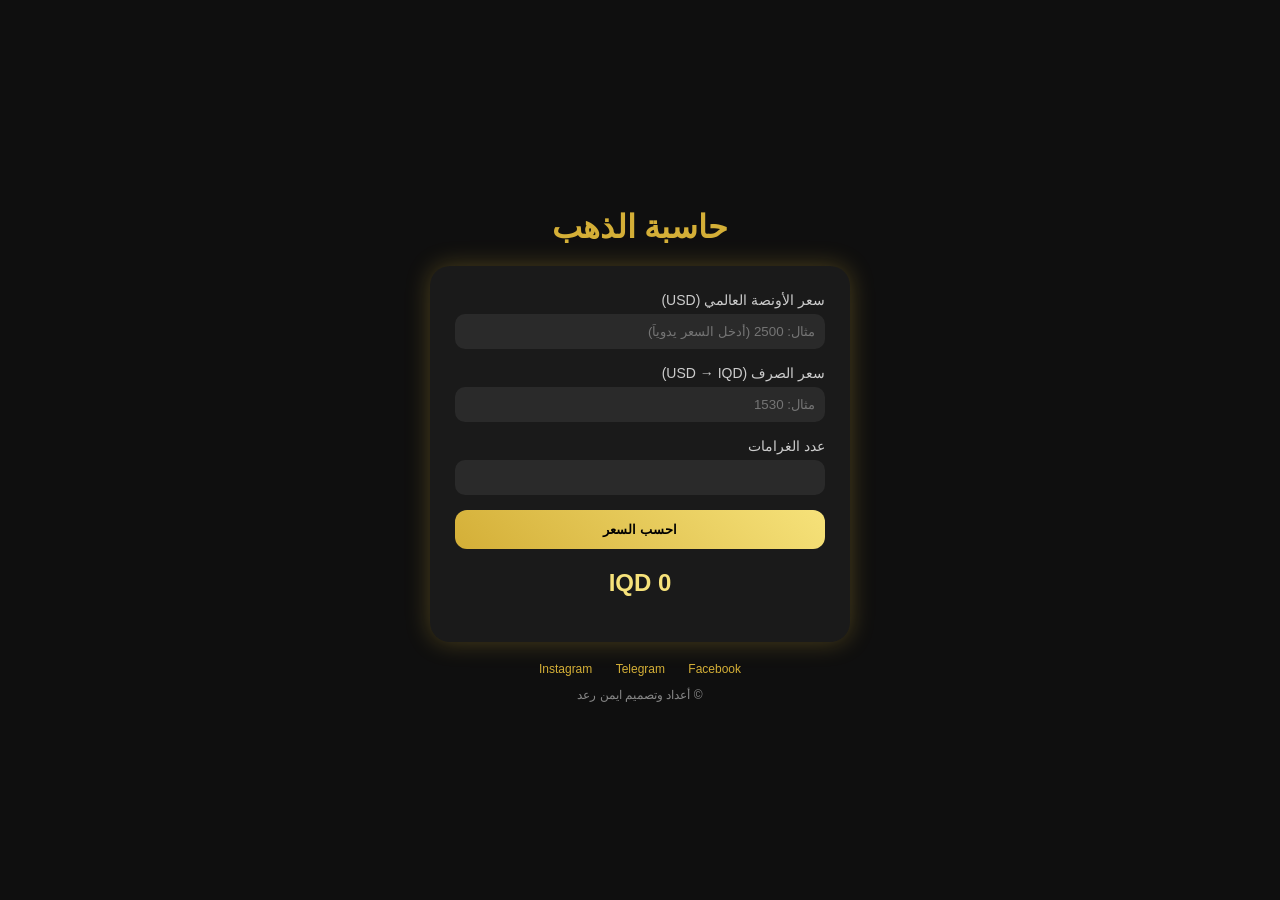
<file: index.html>
<!DOCTYPE html>
<html lang="ar" dir="rtl">
<head>
  <meta charset="UTF-8">
  <meta name="viewport" content="width=device-width, initial-scale=1.0">
  <title>حاسبة الذهب</title>
  
  <style>
    body {
      margin: 0;
      font-family: 'Segoe UI', sans-serif;
      background: #0f0f0f;
      color: #fff;
      display: flex;
      justify-content: center;
      align-items: center;
      min-height: 100vh;
    }

    .container {
      width: 95%;
      max-width: 420px;
      text-align: center;
    }

    h1 {
      color: #d4af37;
      margin-bottom: 20px;
    }

    .card {
      background: #1a1a1a;
      padding: 25px;
      border-radius: 20px;
      box-shadow: 0 0 25px rgba(212,175,55,0.3);
      animation: fadeIn 1s ease;
    }

    .input-group {
      margin-bottom: 15px;
      text-align: right;
    }

    label {
      font-size: 14px;
      color: #ccc;
    }

    input {
      width: 100%;
      padding: 10px;
      border-radius: 10px;
      border: none;
      margin-top: 5px;
      background: #2a2a2a;
      color: #fff;
      box-sizing: border-box;
    }

    button {
      width: 100%;
      padding: 12px;
      border-radius: 12px;
      border: none;
      background: linear-gradient(45deg,#d4af37,#f6e27a);
      font-weight: bold;
      cursor: pointer;
      transition: 0.3s;
    }

    button:hover {
      transform: scale(1.05);
    }

    .result {
      margin-top: 20px;
    }

    #price {
      color: #f6e27a;
      font-size: 24px;
    }

    footer {
      margin-top: 20px;
      font-size: 12px;
      color: #888;
    }

    .social a {
      margin: 0 10px;
      color: #d4af37;
      text-decoration: none;
    }

    @keyframes fadeIn {
      from {opacity:0; transform: translateY(20px);}
      to {opacity:1; transform: translateY(0);}
    }
  </style>

</head>
<body>

  <div class="container">
    <h1>حاسبة الذهب</h1>

    <div class="card">
      <div class="input-group">
        <label>سعر الأونصة العالمي (USD)</label>
        <input type="number" id="ounce" placeholder="مثال: 2500">
      </div>

      <div class="input-group">
        <label>سعر الصرف (USD → IQD)</label>
        <input type="number" id="exchange" placeholder="مثال: 1530">
      </div>

      <div class="input-group">
        <label>عدد الغرامات</label>
        <input type="number" id="grams">
      </div>

      <button id="calculate">احسب السعر</button>

      <div class="result">
        <h2 id="price">0 IQD</h2>
      </div>
    </div>

    <footer>
      <div class="social">
        <a href="https://www.instagram.com/m85ih?igsh=MWttd200MHpsNjlxeg==" target="_blank">Instagram</a>
        <a href="https://t.me/aimen_iq" target="_blank">Telegram</a>
        <a href="https://www.facebook.com/share/1AaVWdyApT/" target="_blank">Facebook</a>
      </div>
      <p>© أعداد وتصميم ايمن رعد</p>
    </footer>
  </div>

  <script>
    const GRAMS_IN_OUNCE = 31.1035;
    const GOLD_21_FACTOR = 0.875;

    // ربط العناصر من الـ HTML
    const ounceInput = document.getElementById("ounce");
    const exchangeInput = document.getElementById("exchange");
    const gramsInput = document.getElementById("grams");
    const button = document.getElementById("calculate");
    const result = document.getElementById("price");

    // عند تحميل الصفحة
    window.addEventListener('load', () => {
      // 1. استرجاع سعر الصرف المحفوظ سابقاً
      const savedExchange = localStorage.getItem('last_exchange');
      if (savedExchange) exchangeInput.value = savedExchange;
      
      // 2. جلب سعر الأونصة تلقائياً من الإنترنت
      fetchOuncePrice();
    });

    // دالة جلب سعر الأونصة المباشر (بدون الحاجة لمفتاح API)
    async function fetchOuncePrice() {
      ounceInput.placeholder = "جاري جلب السعر...";
      
      try {
        // استخدمنا API مجاني يدعم المتصفحات مباشرة ولا يحتاج API Key
        const response = await fetch("https://www.chartgoldprice.com/api/data");
        
        if (response.ok) {
          const data = await response.json();
          // استخراج سعر الأونصة بالدولار من البيانات
          const livePrice = data.prices.gold.troy_ounce;
          ounceInput.value = Math.round(livePrice); // تقريب الرقم ليكون بدون فواصل كثيرة
        } else {
          ounceInput.placeholder = "مثال: 2500 (أدخل السعر يدوياً)";
          console.error("لا يمكن جلب السعر حالياً");
        }
      } catch (error) {
        ounceInput.placeholder = "مثال: 2500 (أدخل السعر يدوياً)";
        console.error("فشل الاتصال بالإنترنت:", error);
      }
    }

    // دالة حساب السعر
    function calculatePrice(ounce, exchange, grams) {
      const gram21 = (ounce / GRAMS_IN_OUNCE) * GOLD_21_FACTOR * exchange;
      return gram21 * grams;
    }

    // دالة تنسيق الرقم
    function formatNumber(num) {
      return Number(num).toLocaleString("en-US");
    }

    // عند الضغط على زر الحساب
    button.addEventListener("click", () => {
      const ounce = parseFloat(ounceInput.value);
      const exchange = parseFloat(exchangeInput.value);
      const grams = parseFloat(gramsInput.value);

      if (!ounce || !exchange || !grams) {
        result.textContent = "يرجى إدخال القيم كاملة";
        return;
      }

      // حفظ سعر الصرف فقط في متصفح المستخدم للمرات القادمة
      localStorage.setItem('last_exchange', exchange);

      // حساب وعرض النتيجة
      const total = calculatePrice(ounce, exchange, grams);
      result.textContent = formatNumber(total.toFixed(0)) + " IQD";
    });
  </script>
</body>
</html>
</file>
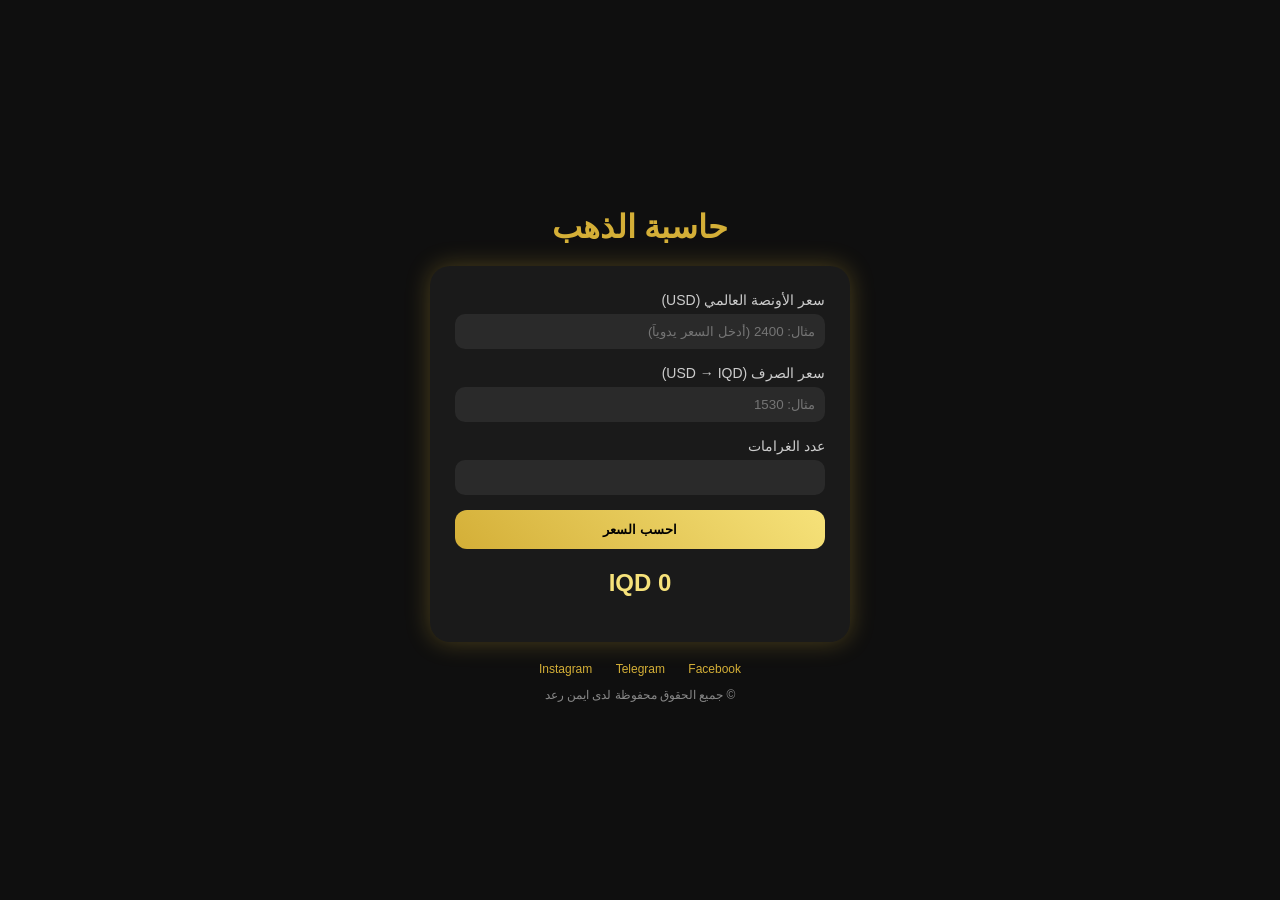
<file: 1index.html>
<!DOCTYPE html>
<html lang="ar" dir="rtl">
<head>
  <meta charset="UTF-8">
  <meta name="viewport" content="width=device-width, initial-scale=1.0">
  <title>حاسبة الذهب</title>
  
  <style>
    body {
      margin: 0;
      font-family: 'Segoe UI', sans-serif;
      background: #0f0f0f;
      color: #fff;
      display: flex;
      justify-content: center;
      align-items: center;
      min-height: 100vh;
    }

    .container {
      width: 95%;
      max-width: 420px;
      text-align: center;
    }

    h1 {
      color: #d4af37;
      margin-bottom: 20px;
    }

    .card {
      background: #1a1a1a;
      padding: 25px;
      border-radius: 20px;
      box-shadow: 0 0 25px rgba(212,175,55,0.3);
      animation: fadeIn 1s ease;
    }

    .input-group {
      margin-bottom: 15px;
      text-align: right;
    }

    label {
      font-size: 14px;
      color: #ccc;
    }

    input {
      width: 100%;
      padding: 10px;
      border-radius: 10px;
      border: none;
      margin-top: 5px;
      background: #2a2a2a;
      color: #fff;
      box-sizing: border-box;
    }

    button {
      width: 100%;
      padding: 12px;
      border-radius: 12px;
      border: none;
      background: linear-gradient(45deg,#d4af37,#f6e27a);
      font-weight: bold;
      cursor: pointer;
      transition: 0.3s;
    }

    button:hover {
      transform: scale(1.05);
    }

    .result {
      margin-top: 20px;
    }

    #price {
      color: #f6e27a;
      font-size: 24px;
    }

    footer {
      margin-top: 20px;
      font-size: 12px;
      color: #888;
    }

    .social a {
      margin: 0 10px;
      color: #d4af37;
      text-decoration: none;
    }

    @keyframes fadeIn {
      from {opacity:0; transform: translateY(20px);}
      to {opacity:1; transform: translateY(0);}
    }
  </style>

</head>
<body>

  <div class="container">
    <h1>حاسبة الذهب</h1>

    <div class="card">
      <div class="input-group">
        <label>سعر الأونصة العالمي (USD)</label>
        <input type="number" id="ounce" placeholder="مثال: 5000">
      </div>

      <div class="input-group">
        <label>سعر الصرف (USD → IQD)</label>
        <input type="number" id="exchange" placeholder="مثال: 1530">
      </div>

      <div class="input-group">
        <label>عدد الغرامات</label>
        <input type="number" id="grams">
      </div>

      <button id="calculate">احسب السعر</button>

      <div class="result">
        <h2 id="price">0 IQD</h2>
      </div>
    </div>

    <footer>
      <div class="social">
        <a href="https://www.instagram.com/m85ih?igsh=MWttd200MHpsNjlxeg==" target="_blank">Instagram</a>
        <a href="https://t.me/aimen_iq" target="_blank">Telegram</a>
        <a href="https://www.facebook.com/share/1AaVWdyApT/" target="_blank">Facebook</a>
      </div>
      <p>© جميع الحقوق محفوظة لدى ايمن رعد</p>
    </footer>
  </div>

    <script>
    const GRAMS_IN_OUNCE = 31.1035;
    const GOLD_21_FACTOR = 0.875;

    // ربط العناصر من الـ HTML
    const ounceInput = document.getElementById("ounce");
    const exchangeInput = document.getElementById("exchange");
    const gramsInput = document.getElementById("grams");
    const button = document.getElementById("calculate");
    const result = document.getElementById("price");

    // 🔑 ضع المفتاح الذي نسخته من موقع goldapi.io بين علامتي التنصيص
    const API_KEY = "goldapi-5718d967c1199a18822bdbf69de78d6c-io";

    // عند تحميل الصفحة
    window.addEventListener('load', () => {
      // 1. استرجاع سعر الصرف المحفوظ سابقاً (حتى لا يدوخ المستخدم)
      const savedExchange = localStorage.getItem('last_exchange');
      if (savedExchange) exchangeInput.value = savedExchange;
      
      // 2. جلب سعر الأونصة تلقائياً من الإنترنت
      fetchOuncePrice();
    });

    // دالة جلب سعر الأونصة المباشر
    async function fetchOuncePrice() {
      ounceInput.placeholder = "جاري جلب السعر...";
      
      try {
        const response = await fetch("https://www.goldapi.io/api/XAU/USD", {
          method: 'GET',
          headers: {
            'x-access-token': API_KEY,
            'Content-Type': 'application/json'
          }
        });
        
        if (response.ok) {
          const data = await response.json();
          ounceInput.value = data.price; // وضع سعر الأونصة المباشر في الحقل
        } else {
          // في حال وجود ضغط على السيرفر
          ounceInput.placeholder = "مثال: 2400 (أدخل السعر يدوياً)";
          console.error("لا يمكن جلب السعر حالياً");
        }
      } catch (error) {
        // في حال عدم وجود إنترنت
        ounceInput.placeholder = "مثال: 2400 (أدخل السعر يدوياً)";
        console.error("فشل الاتصال بالإنترنت:", error);
      }
    }

    // دالة حساب السعر
    function calculatePrice(ounce, exchange, grams) {
      const gram21 = (ounce / GRAMS_IN_OUNCE) * GOLD_21_FACTOR * exchange;
      return gram21 * grams;
    }

    // دالة تنسيق الرقم
    function formatNumber(num) {
      return Number(num).toLocaleString("en-US");
    }

    // عند الضغط على زر الحساب
    button.addEventListener("click", () => {
      const ounce = parseFloat(ounceInput.value);
      const exchange = parseFloat(exchangeInput.value);
      const grams = parseFloat(gramsInput.value);

      if (!ounce || !exchange || !grams) {
        result.textContent = "يرجى إدخال القيم كاملة";
        return;
      }

      // حفظ سعر الصرف فقط في متصفح المستخدم للمرات القادمة
      localStorage.setItem('last_exchange', exchange);

      // حساب وعرض النتيجة
      const total = calculatePrice(ounce, exchange, grams);
      result.textContent = formatNumber(total.toFixed(0)) + " IQD";
    });
  </script>

</body>
</html>
</file>
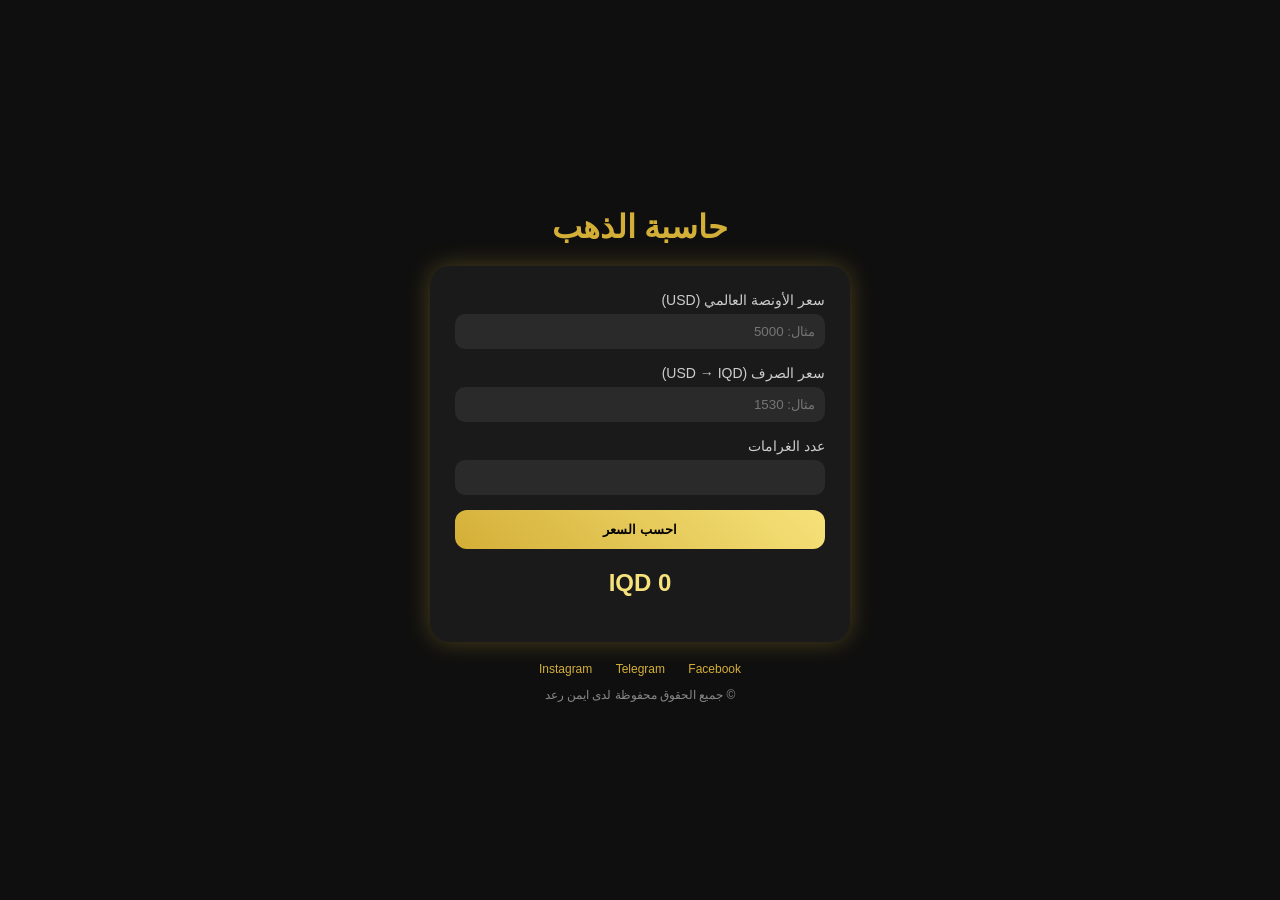
<file: gindex.html>
<!DOCTYPE html>
<html lang="ar" dir="rtl">
<head>
  <meta charset="UTF-8">
  <meta name="viewport" content="width=device-width, initial-scale=1.0">
  <title>حاسبة الذهب</title>
  
  <style>
    body {
      margin: 0;
      font-family: 'Segoe UI', sans-serif;
      background: #0f0f0f;
      color: #fff;
      display: flex;
      justify-content: center;
      align-items: center;
      min-height: 100vh;
    }

    .container {
      width: 95%;
      max-width: 420px;
      text-align: center;
    }

    h1 {
      color: #d4af37;
      margin-bottom: 20px;
    }

    .card {
      background: #1a1a1a;
      padding: 25px;
      border-radius: 20px;
      box-shadow: 0 0 25px rgba(212,175,55,0.3);
      animation: fadeIn 1s ease;
    }

    .input-group {
      margin-bottom: 15px;
      text-align: right;
    }

    label {
      font-size: 14px;
      color: #ccc;
    }

    input {
      width: 100%;
      padding: 10px;
      border-radius: 10px;
      border: none;
      margin-top: 5px;
      background: #2a2a2a;
      color: #fff;
      box-sizing: border-box;
    }

    button {
      width: 100%;
      padding: 12px;
      border-radius: 12px;
      border: none;
      background: linear-gradient(45deg,#d4af37,#f6e27a);
      font-weight: bold;
      cursor: pointer;
      transition: 0.3s;
    }

    button:hover {
      transform: scale(1.05);
    }

    .result {
      margin-top: 20px;
    }

    #price {
      color: #f6e27a;
      font-size: 24px;
    }

    footer {
      margin-top: 20px;
      font-size: 12px;
      color: #888;
    }

    .social a {
      margin: 0 10px;
      color: #d4af37;
      text-decoration: none;
    }

    @keyframes fadeIn {
      from {opacity:0; transform: translateY(20px);}
      to {opacity:1; transform: translateY(0);}
    }
  </style>

</head>
<body>

  <div class="container">
    <h1>حاسبة الذهب</h1>

    <div class="card">
      <div class="input-group">
        <label>سعر الأونصة العالمي (USD)</label>
        <input type="number" id="ounce" placeholder="مثال: 5000">
      </div>

      <div class="input-group">
        <label>سعر الصرف (USD → IQD)</label>
        <input type="number" id="exchange" placeholder="مثال: 1530">
      </div>

      <div class="input-group">
        <label>عدد الغرامات</label>
        <input type="number" id="grams">
      </div>

      <button id="calculate">احسب السعر</button>

      <div class="result">
        <h2 id="price">0 IQD</h2>
      </div>
    </div>

    <footer>
      <div class="social">
        <a href="https://www.instagram.com/m85ih?igsh=MWttd200MHpsNjlxeg==" target="_blank">Instagram</a>
        <a href="https://t.me/aimen_iq" target="_blank">Telegram</a>
        <a href="https://www.facebook.com/share/1AaVWdyApT/" target="_blank">Facebook</a>
      </div>
      <p>© جميع الحقوق محفوظة لدى ايمن رعد</p>
    </footer>
  </div>

  <script>
    const GRAMS_IN_OUNCE = 31.1035;
    const GOLD_21_FACTOR = 0.875;

    function calculatePrice(ounce, exchange, grams) {
      const gram21 =
        (ounce / GRAMS_IN_OUNCE) *
        GOLD_21_FACTOR *
        exchange;

      return gram21 * grams;
    }

    function formatNumber(num) {
      return Number(num).toLocaleString("en-US");
    }

    const ounceInput = document.getElementById("ounce");
    const exchangeInput = document.getElementById("exchange");
    const gramsInput = document.getElementById("grams");
    const button = document.getElementById("calculate");
    const result = document.getElementById("price");

    button.addEventListener("click", () => {
      const ounce = parseFloat(ounceInput.value);
      const exchange = parseFloat(exchangeInput.value);
      const grams = parseFloat(gramsInput.value);

      if (!ounce || !exchange || !grams) {
        result.textContent = "يرجى إدخال القيم كاملة";
        return;
      }

      const total = calculatePrice(ounce, exchange, grams);
      result.textContent = formatNumber(total.toFixed(0)) + " IQD";
    });
  </script>

</body>
</html>
</file>
